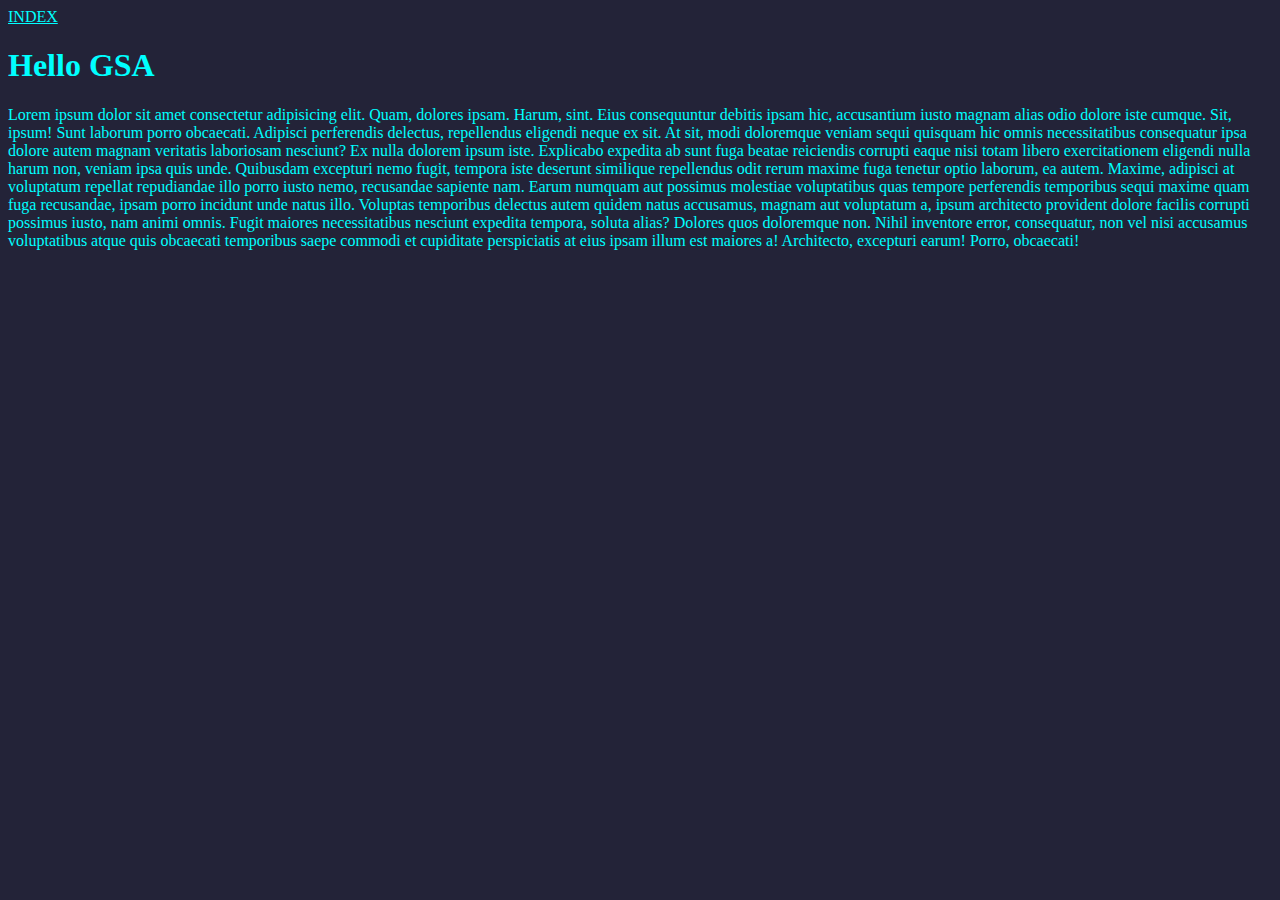
<file: about.html>
<!DOCTYPE html>
<html lang="en">

<head>
    <meta charset="UTF-8">
    <meta http-equiv="X-UA-Compatible" content="IE=edge">
    <meta name="viewport" content="width=device-width, initial-scale=1.0">
    <title>About gsa</title>
    <link rel="stylesheet" href="about.css">
</head>

<body>
    <a href="/">INDEX</a>
    <h1>Hello GSA</h1>
    Lorem ipsum dolor sit amet consectetur adipisicing elit. Quam, dolores ipsam. Harum, sint. Eius consequuntur debitis
    ipsam hic, accusantium iusto magnam alias odio dolore iste cumque. Sit, ipsum! Sunt laborum porro obcaecati.
    Adipisci perferendis delectus, repellendus eligendi neque ex sit. At sit, modi doloremque veniam sequi quisquam hic
    omnis necessitatibus consequatur ipsa dolore autem magnam veritatis laboriosam nesciunt? Ex nulla dolorem ipsum
    iste. Explicabo expedita ab sunt fuga beatae reiciendis corrupti eaque nisi totam libero exercitationem eligendi
    nulla harum non, veniam ipsa quis unde. Quibusdam excepturi nemo fugit, tempora iste deserunt similique repellendus
    odit rerum maxime fuga tenetur optio laborum, ea autem. Maxime, adipisci at voluptatum repellat repudiandae illo
    porro iusto nemo, recusandae sapiente nam. Earum numquam aut possimus molestiae voluptatibus quas tempore
    perferendis temporibus sequi maxime quam fuga recusandae, ipsam porro incidunt unde natus illo. Voluptas temporibus
    delectus autem quidem natus accusamus, magnam aut voluptatum a, ipsum architecto provident dolore facilis corrupti
    possimus iusto, nam animi omnis. Fugit maiores necessitatibus nesciunt expedita tempora, soluta alias? Dolores quos
    doloremque non. Nihil inventore error, consequatur, non vel nisi accusamus voluptatibus atque quis obcaecati
    temporibus saepe commodi et cupiditate perspiciatis at eius ipsam illum est maiores a! Architecto, excepturi earum!
    Porro, obcaecati!
</body>

</html>
</file>
<file: about.css>
*{
    background-color: rgb(35, 35, 56);
    color: aqua;
}
</file>
